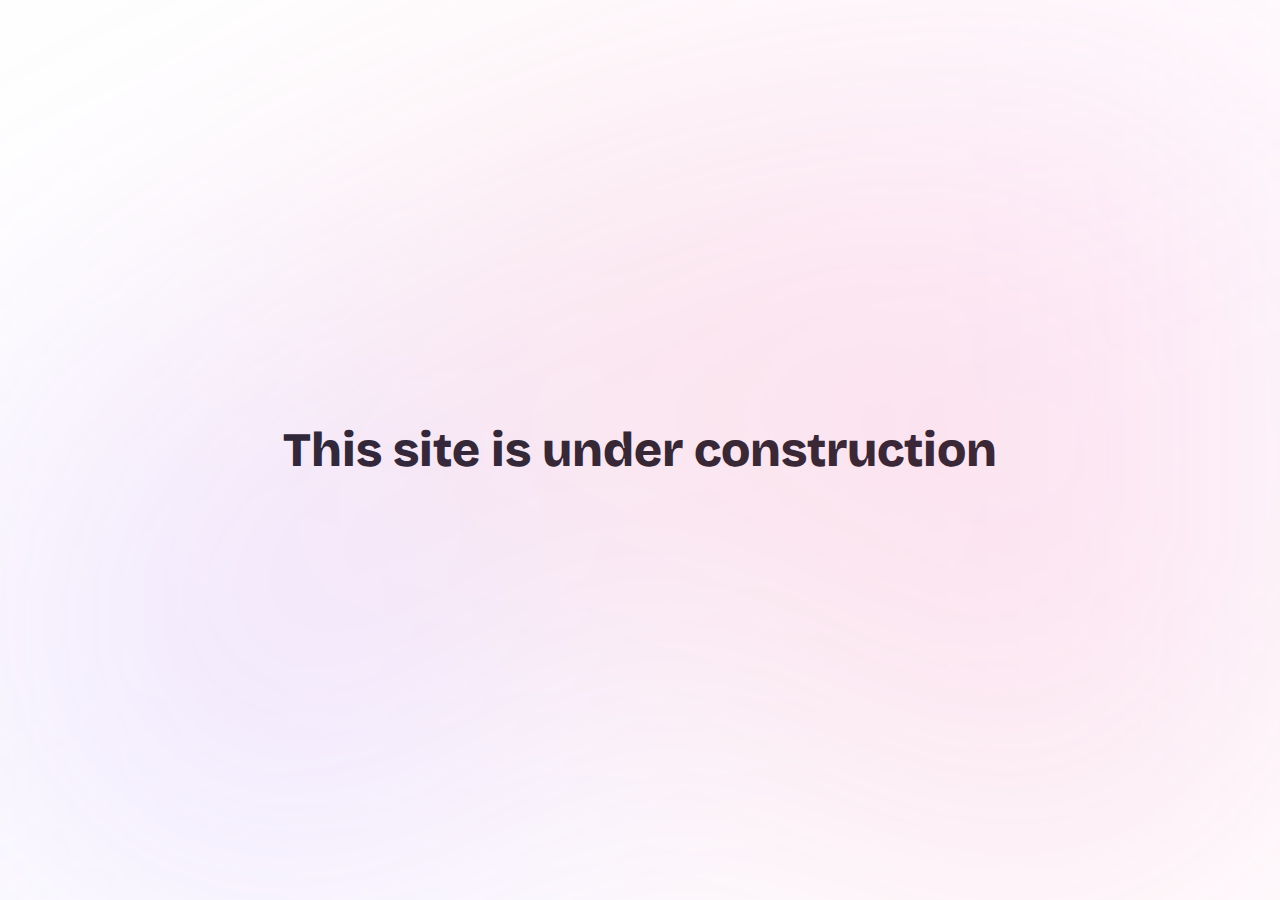
<file: index.html>
<!DOCTYPE html><html lang="en"> <head><meta charset="UTF-8"><meta name="viewport" content="width=device-width"><title>Khoerul Rizal - Front End Developer | React Native & Next.js Specialist</title><meta name="description" content="Meet Khoerul Rizal, a skilled Front End Developer with expertise in building dynamic web and mobile apps using React Native and Next.js. Explore my portfolio."><meta property="og:title" content="Khoerul Rizal | Front End Developer"><meta property="og:description" content="Building modern, responsive web and mobile applications with React Native and Next.js. Let's create something amazing together."><meta property="og:image" content="https://khoerulrizal.github.io/og-image.png"><meta property="og:url" content="https://khoerulrizal.github.io"><meta property="og:type" content="website"><meta property="og:site_name" content="Khoerul Rizal's Portfolio"><meta name="google-site-verification" content="PB-_IGWaGrtTXrTeVIW2Kc-T0gbCUTmw5RGgPKwFH38"><link rel="sitemap" href="/sitemap-index.xml"><link rel="icon" type="image/svg+xml" href="/favicon.svg"><script type="application/ld+json">{"@context":"https://schema.org","@type":"Person","name":"Khoerul Rizal","url":"https://khoerulrizal.github.io/","jobTitle":"Front End Developer","description":"Passionate front-end developer experienced in building modern web and mobile applications using React Native and Next.js.","image":"https://khoerulrizal.github.io/khoerul-rizal.jpg","knowsAbout":["React Native","Next.js","JavaScript","TypeScript","Web Development","Mobile Development"],"sameAs":["https://linkedin.com/in/khoerul-rizal","https://github.com/khoerulrizal","https://instagram.com/rzl_trimelry/","https://x.com/KhoerulRzl","https://facebook.com/rizal.trimelty"]}</script><meta name="astro-view-transitions-enabled" content="true"><meta name="astro-view-transitions-fallback" content="animate"><script type="module" src="/_astro/ClientRouter.astro_astro_type_script_index_0_lang.CtSceO8m.js"></script><script>(function(){const propHeight = "2px";
const propAnimationDuration = 300;
const propThreshold = 200;
const propCustomClass = undefined;
const baseIndicatorClasses = "bg-fuchsia-600 pointer-events-none fixed z-[10000] top-0 left-0 w-full origin-left rtl:origin-right transform";

  (() => {
    // Prevent multiple initializations if script runs multiple times (e.g., HMR)
    if (document.querySelector('[data-astro-loading-indicator="true"]')) {
      return;
    }

    let currentProgress = 0.25; // Initial "fake" progress percentage (0 to 1)
    let trickleIntervalId = undefined;
    let thresholdTimeoutId = undefined;

    // Create the indicator element
    const indicatorElement = document.createElement("div");
    indicatorElement.setAttribute("data-astro-loading-indicator", "true"); // Mark our element
    indicatorElement.className = `${baseIndicatorClasses} ${propCustomClass || ''}`.trim();
    indicatorElement.setAttribute("aria-hidden", "true");

    indicatorElement.style.setProperty('--indicator-height', propHeight);
    indicatorElement.style.setProperty('--indicator-transform-duration', `${propAnimationDuration}ms`);
    indicatorElement.style.setProperty('--indicator-opacity-duration', `${propAnimationDuration / 2}ms`);
    indicatorElement.style.setProperty('--indicator-opacity-delay', `${propAnimationDuration / 2}ms`);
    indicatorElement.style.setProperty('--progress', String(currentProgress)); // Initial progress

    indicatorElement.style.height = 'var(--indicator-height)';
    indicatorElement.style.transform = 'scaleX(var(--progress))';
    indicatorElement.style.opacity = '0'; // Start hidden
    indicatorElement.style.transition = `transform var(--indicator-transform-duration) ease-out, opacity var(--indicator-opacity-duration) var(--indicator-opacity-delay) ease-in`;

    /** Updates the visual progress of the indicator. */
    const updateProgress = (newProgress) => {
      currentProgress = Math.max(0, Math.min(1, newProgress)); // Clamp between 0 and 1
      indicatorElement.style.setProperty('--progress', String(currentProgress));
    };

    /** Updates the opacity of the indicator. */
    const updateOpacity = (newOpacity) => {
      indicatorElement.style.opacity = String(newOpacity);
    };

    /** Attaches the indicator element to the specified document's body. */
    const attachToDom = (doc) => {
      const existingIndicator = doc.querySelector('[data-astro-loading-indicator="true"]');
      if (existingIndicator && existingIndicator !== indicatorElement) {
        existingIndicator.remove(); // Clean up any old instance
      }
      if (doc.body && !doc.body.contains(indicatorElement)) {
        doc.body.prepend(indicatorElement);
      }
    };

    // Initial attachment to the DOM
    if (document.readyState === "loading") {
      document.addEventListener("DOMContentLoaded", () => attachToDom(document));
    } else {
      attachToDom(document);
    }

    // Handle Astro's View Transitions: Before new page content is prepared
    document.addEventListener("astro:before-preparation", () => {
      clearTimeout(thresholdTimeoutId);
      clearInterval(trickleIntervalId);

      updateProgress(0.25); // Reset progress to initial trickling start
      updateOpacity(0);     // Ensure it's hidden before threshold

      thresholdTimeoutId = setTimeout(() => {
        updateOpacity(1); // Show indicator
        trickleIntervalId = setInterval(() => {
          if (currentProgress < 0.95) { // Trickle slowly, but don't max out from trickle alone
            updateProgress(currentProgress + Math.random() * 0.03);
          } else {
            clearInterval(trickleIntervalId); // Stop trickling if very close to full
          }
        }, propAnimationDuration); // Trickle interval based on animation duration for responsiveness
      }, propThreshold);
    });

    // Handle Astro's View Transitions: Before old page is swapped with new page
    document.addEventListener("astro:before-swap", (event) => {
      const { newDocument } = event;

      clearTimeout(thresholdTimeoutId);
      thresholdTimeoutId = undefined;
      clearInterval(trickleIntervalId);
      trickleIntervalId = undefined;

      attachToDom(newDocument); // Crucial: move the indicator to the new document
      updateProgress(1);      // Instantly complete progress

      // Start fade out after a short delay (half of animation duration)
      setTimeout(() => {
        updateOpacity(0);
      }, propAnimationDuration / 2);

      // Reset progress for the next navigation after it's fully hidden
      // Total time for opacity to become 0: delay + duration = (anim/2) + (anim/2) = anim
      setTimeout(() => {
        if (indicatorElement.style.opacity === '0') { // Ensure it's hidden before resetting progress
            updateProgress(0.25);
        }
      }, propAnimationDuration + 50); // Wait a bit longer than full animation cycle
    });

    // Optional: Cleanup if user navigates away from the Astro site entirely
    window.addEventListener('pagehide', () => {
      if (indicatorElement && indicatorElement.parentNode) {
        indicatorElement.remove();
      }
      clearTimeout(thresholdTimeoutId);
      clearInterval(trickleIntervalId);
      // The data-attribute will be gone with the element
    });

  })();
})();</script><link rel="stylesheet" href="/_astro/index.CNMxaJxI.css"></head> <body>  <main>  <div class="h-full"> <img class="fixed inset-0 w-full h-full z-10 blur-[200px]" src="/_astro/background.BPKAcmfN.svg" alt="" fetchpriority="high"> <main class="h-full flex justify-center"> <section class="flex items-center">  <h1 class="title-text">This site is under construction</h1>  </section> </main> </div>  </main> </body></html>
</file>
<file: _astro/index.CNMxaJxI.css>
/*! tailwindcss v4.1.8 | MIT License | https://tailwindcss.com */@layer properties{@supports (((-webkit-hyphens:none)) and (not (margin-trim:inline))) or ((-moz-orient:inline) and (not (color:rgb(from red r g b)))){*,:before,:after,::backdrop{--tw-rotate-x:initial;--tw-rotate-y:initial;--tw-rotate-z:initial;--tw-skew-x:initial;--tw-skew-y:initial;--tw-font-weight:initial;--tw-blur:initial;--tw-brightness:initial;--tw-contrast:initial;--tw-grayscale:initial;--tw-hue-rotate:initial;--tw-invert:initial;--tw-opacity:initial;--tw-saturate:initial;--tw-sepia:initial;--tw-drop-shadow:initial;--tw-drop-shadow-color:initial;--tw-drop-shadow-alpha:100%;--tw-drop-shadow-size:initial;--tw-ease:initial}}}@layer theme{:root,:host{--font-sans:Bricolage Grotesque,sans-serif;--font-mono:ui-monospace,SFMono-Regular,Menlo,Monaco,Consolas,"Liberation Mono","Courier New",monospace;--color-fuchsia-600:oklch(59.1% .293 322.896);--spacing:.25rem;--container-lg:32rem;--container-3xl:48rem;--container-5xl:64rem;--container-7xl:80rem;--text-2xl:1.5rem;--text-2xl--line-height:calc(2/1.5);--text-3xl:1.875rem;--text-3xl--line-height: 1.2 ;--text-4xl:2.25rem;--text-4xl--line-height:calc(2.5/2.25);--text-5xl:3rem;--text-5xl--line-height:1;--font-weight-medium:500;--font-weight-extrabold:800;--ease-in:cubic-bezier(.4,0,1,1);--default-transition-duration:.15s;--default-transition-timing-function:cubic-bezier(.4,0,.2,1);--default-font-family:var(--font-sans);--default-mono-font-family:var(--font-mono)}}@layer base{*,:after,:before,::backdrop{box-sizing:border-box;border:0 solid;margin:0;padding:0}::file-selector-button{box-sizing:border-box;border:0 solid;margin:0;padding:0}html,:host{-webkit-text-size-adjust:100%;tab-size:4;line-height:1.5;font-family:var(--default-font-family,ui-sans-serif,system-ui,sans-serif,"Apple Color Emoji","Segoe UI Emoji","Segoe UI Symbol","Noto Color Emoji");font-feature-settings:var(--default-font-feature-settings,normal);font-variation-settings:var(--default-font-variation-settings,normal);-webkit-tap-highlight-color:transparent}hr{height:0;color:inherit;border-top-width:1px}abbr:where([title]){-webkit-text-decoration:underline dotted;text-decoration:underline dotted}h1,h2,h3,h4,h5,h6{font-size:inherit;font-weight:inherit}a{color:inherit;-webkit-text-decoration:inherit;text-decoration:inherit}b,strong{font-weight:bolder}code,kbd,samp,pre{font-family:var(--default-mono-font-family,ui-monospace,SFMono-Regular,Menlo,Monaco,Consolas,"Liberation Mono","Courier New",monospace);font-feature-settings:var(--default-mono-font-feature-settings,normal);font-variation-settings:var(--default-mono-font-variation-settings,normal);font-size:1em}small{font-size:80%}sub,sup{vertical-align:baseline;font-size:75%;line-height:0;position:relative}sub{bottom:-.25em}sup{top:-.5em}table{text-indent:0;border-color:inherit;border-collapse:collapse}:-moz-focusring{outline:auto}progress{vertical-align:baseline}summary{display:list-item}ol,ul,menu{list-style:none}img,svg,video,canvas,audio,iframe,embed,object{vertical-align:middle;display:block}img,video{max-width:100%;height:auto}button,input,select,optgroup,textarea{font:inherit;font-feature-settings:inherit;font-variation-settings:inherit;letter-spacing:inherit;color:inherit;opacity:1;background-color:#0000;border-radius:0}::file-selector-button{font:inherit;font-feature-settings:inherit;font-variation-settings:inherit;letter-spacing:inherit;color:inherit;opacity:1;background-color:#0000;border-radius:0}:where(select:is([multiple],[size])) optgroup{font-weight:bolder}:where(select:is([multiple],[size])) optgroup option{padding-inline-start:20px}::file-selector-button{margin-inline-end:4px}::placeholder{opacity:1}@supports (not ((-webkit-appearance:-apple-pay-button))) or (contain-intrinsic-size:1px){::placeholder{color:currentColor}@supports (color:color-mix(in lab,red,red)){::placeholder{color:color-mix(in oklab,currentcolor 50%,transparent)}}}textarea{resize:vertical}::-webkit-search-decoration{-webkit-appearance:none}::-webkit-date-and-time-value{min-height:1lh;text-align:inherit}::-webkit-datetime-edit{display:inline-flex}::-webkit-datetime-edit-fields-wrapper{padding:0}::-webkit-datetime-edit{padding-block:0}::-webkit-datetime-edit-year-field{padding-block:0}::-webkit-datetime-edit-month-field{padding-block:0}::-webkit-datetime-edit-day-field{padding-block:0}::-webkit-datetime-edit-hour-field{padding-block:0}::-webkit-datetime-edit-minute-field{padding-block:0}::-webkit-datetime-edit-second-field{padding-block:0}::-webkit-datetime-edit-millisecond-field{padding-block:0}::-webkit-datetime-edit-meridiem-field{padding-block:0}:-moz-ui-invalid{box-shadow:none}button,input:where([type=button],[type=reset],[type=submit]){appearance:button}::file-selector-button{appearance:button}::-webkit-inner-spin-button{height:auto}::-webkit-outer-spin-button{height:auto}[hidden]:where(:not([hidden=until-found])){display:none!important}:root{--background:#fff;--text:#212529;--font-diplay: }@media (prefers-color-scheme:dark){:root{--background:#0c1522;--text:#fff}}html,body{margin:calc(var(--spacing)*0);background-color:var(--background);width:100%;height:100%;color:var(--text)}main{width:100%;height:100%}}@layer components;@layer utilities{.pointer-events-none{pointer-events:none}.fixed{position:fixed}.inset-0{inset:calc(var(--spacing)*0)}.inset-x-0{inset-inline:calc(var(--spacing)*0)}.top-0{top:calc(var(--spacing)*0)}.left-0{left:calc(var(--spacing)*0)}.z-10{z-index:10}.z-50{z-index:50}.z-\[10000\]{z-index:10000}.container{width:100%}@media (min-width:40rem){.container{max-width:40rem}}@media (min-width:48rem){.container{max-width:48rem}}@media (min-width:64rem){.container{max-width:64rem}}@media (min-width:80rem){.container{max-width:80rem}}@media (min-width:96rem){.container{max-width:96rem}}.my-4{margin-block:calc(var(--spacing)*4)}.contents{display:contents}.flex{display:flex}.hidden{display:none}.h-full{height:100%}.w-full{width:100%}.origin-left{transform-origin:0}.transform{transform:var(--tw-rotate-x,)var(--tw-rotate-y,)var(--tw-rotate-z,)var(--tw-skew-x,)var(--tw-skew-y,)}.items-center{align-items:center}.justify-between{justify-content:space-between}.justify-center{justify-content:center}.bg-fuchsia-600{background-color:var(--color-fuchsia-600)}.p-4{padding:calc(var(--spacing)*4)}.text-2xl{font-size:var(--text-2xl);line-height:var(--tw-leading,var(--text-2xl--line-height))}.font-medium{--tw-font-weight:var(--font-weight-medium);font-weight:var(--font-weight-medium)}.blur-\[200px\]{--tw-blur:blur(200px);filter:var(--tw-blur,)var(--tw-brightness,)var(--tw-contrast,)var(--tw-grayscale,)var(--tw-hue-rotate,)var(--tw-invert,)var(--tw-saturate,)var(--tw-sepia,)var(--tw-drop-shadow,)}.transition{transition-property:color,background-color,border-color,outline-color,text-decoration-color,fill,stroke,--tw-gradient-from,--tw-gradient-via,--tw-gradient-to,opacity,box-shadow,transform,translate,scale,rotate,filter,-webkit-backdrop-filter,backdrop-filter,display,visibility,content-visibility,overlay,pointer-events;transition-timing-function:var(--tw-ease,var(--default-transition-timing-function));transition-duration:var(--tw-duration,var(--default-transition-duration))}.ease-in{--tw-ease:var(--ease-in);transition-timing-function:var(--ease-in)}.rtl\:origin-right:where(:dir(rtl),[dir=rtl],[dir=rtl] *){transform-origin:100%}.container{width:100%;max-width:var(--container-lg);margin-inline:auto}@media (min-width:48rem){.container{max-width:var(--container-3xl)}}@media (min-width:64rem){.container{max-width:var(--container-5xl)}}@media (min-width:80rem){.container{max-width:var(--container-7xl)}}.title-text{text-align:center;font-size:var(--text-3xl);line-height:var(--tw-leading,var(--text-3xl--line-height));--tw-font-weight:var(--font-weight-extrabold);font-weight:var(--font-weight-extrabold)}@media (min-width:40rem){.title-text{font-size:var(--text-4xl);line-height:var(--tw-leading,var(--text-4xl--line-height))}}@media (min-width:48rem){.title-text{font-size:var(--text-5xl);line-height:var(--tw-leading,var(--text-5xl--line-height))}}}@font-face{font-family:Bricolage Grotesque;src:url(/_astro/BricolageGrotesque-ExtraLight.BhXyOgbG.ttf)format("truetype");font-weight:200;font-style:normal;font-display:swap}@font-face{font-family:Bricolage Grotesque;src:url(/_astro/BricolageGrotesque-Medium.9qgkTLe-.ttf)format("truetype");font-weight:500;font-style:normal;font-display:swap}@font-face{font-family:Bricolage Grotesque;src:url(/_astro/BricolageGrotesque-ExtraBold.BzUh_L3P.ttf)format("truetype");font-weight:800;font-style:normal;font-display:swap}@property --tw-rotate-x{syntax:"*";inherits:false}@property --tw-rotate-y{syntax:"*";inherits:false}@property --tw-rotate-z{syntax:"*";inherits:false}@property --tw-skew-x{syntax:"*";inherits:false}@property --tw-skew-y{syntax:"*";inherits:false}@property --tw-font-weight{syntax:"*";inherits:false}@property --tw-blur{syntax:"*";inherits:false}@property --tw-brightness{syntax:"*";inherits:false}@property --tw-contrast{syntax:"*";inherits:false}@property --tw-grayscale{syntax:"*";inherits:false}@property --tw-hue-rotate{syntax:"*";inherits:false}@property --tw-invert{syntax:"*";inherits:false}@property --tw-opacity{syntax:"*";inherits:false}@property --tw-saturate{syntax:"*";inherits:false}@property --tw-sepia{syntax:"*";inherits:false}@property --tw-drop-shadow{syntax:"*";inherits:false}@property --tw-drop-shadow-color{syntax:"*";inherits:false}@property --tw-drop-shadow-alpha{syntax:"<percentage>";inherits:false;initial-value:100%}@property --tw-drop-shadow-size{syntax:"*";inherits:false}@property --tw-ease{syntax:"*";inherits:false}.astro-route-announcer{position:absolute;left:0;top:0;clip:rect(0 0 0 0);clip-path:inset(50%);overflow:hidden;white-space:nowrap;width:1px;height:1px}
</file>
